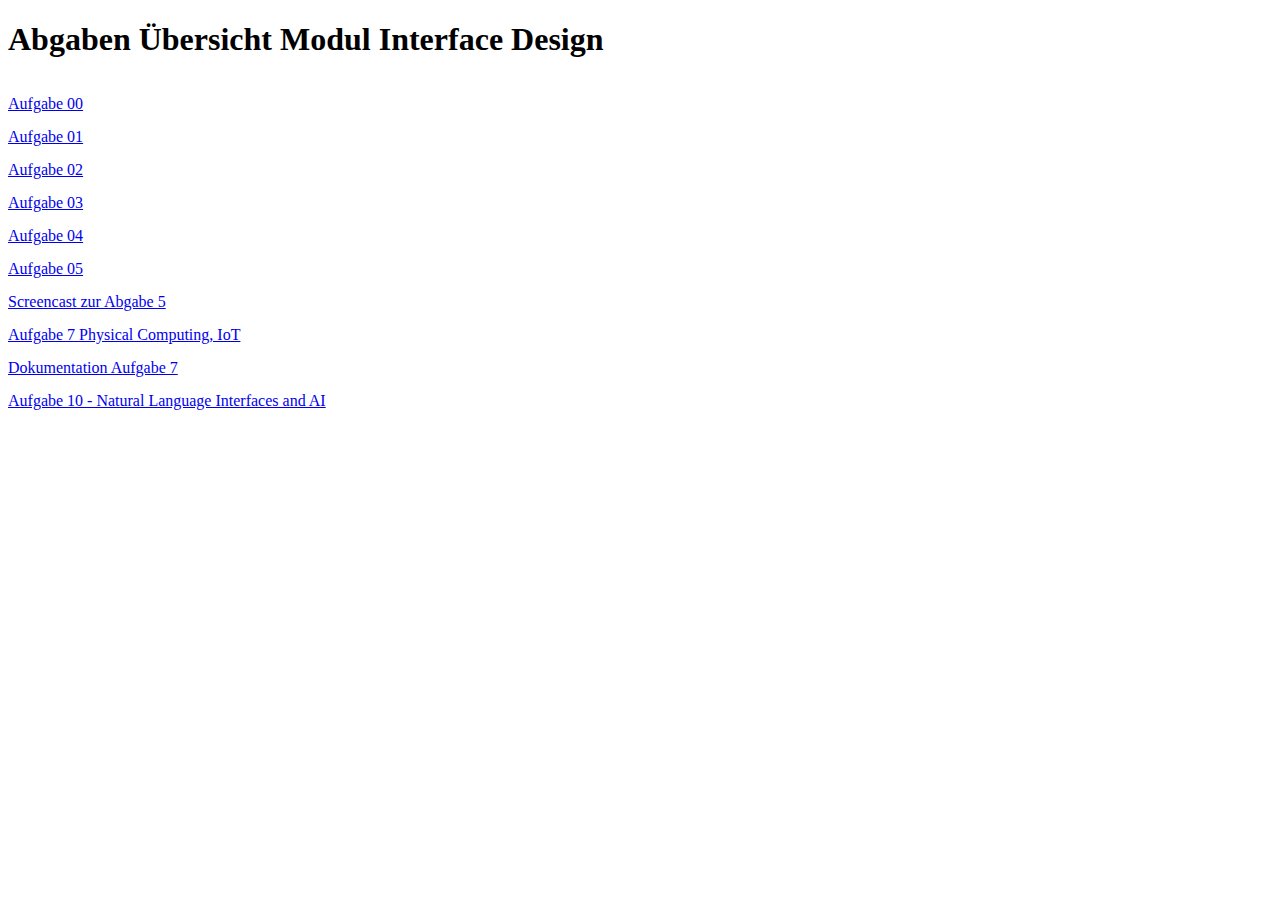
<file: index.html>
<!DOCTYPE html>
<html>
<head>
  <title>Abgabe 1</title>
</head>
<body>
    <h1> Abgaben Übersicht Modul Interface Design</h1>
    <div class="submit">
        <a href="abgaben/abgabe00.html">Aufgabe 00</a>
        <a href="abgaben/abgabe01.html">Aufgabe 01</a>
        <a href="abgaben/abgabe02.html">Aufgabe 02</a>
        <a href="abgaben/abgabe03.html">Aufgabe 03</a>
        <a href="https://viewer.diagrams.net/?highlight=0000ff&edit=_blank&layers=1&nav=1&title=Drawi.drawio#R7Vzbcts2EP2WPPCxGt4vj7JsJ57WTqaaxk5fOhAJkRhRpAuClpWvL0CAV1CRLIuSojTjyRALEASxu%2BfsLmgrxmT5%2BhGD5%2Bg%2BDWCs6GrwqhjXiq5rpq4r7EcN1lzieCYXhBgFYlAtmKLvUAhVIc1RALPWQJKmMUHPbaGfJgn0SUsGME5X7WHzNG4%2F9RmEUBJMfRDL0kcUkIhLXd2p5Z8gCqPyyZrt8Z4lKAeLN8kiEKSrhsi4UYwJTlPCr5avExizzSv3hd93u6G3WhiGCdnlhsmfcPH3v9n9A8iM1cM%2FObKC6W9ilhcQ5%2BKFP%2BYEJlR0n%2BKwuPg0%2Fv3ug3gFsi73Bad5EkA2taYYV6sIETh9Bj7rXVFLoLKILGPRPUdxPEnjFBf3GoEF3cCk8ozgdAEbPa4%2BM2yb9oQYBIi%2BWKPPcwLVcWifWDLEBL5u3Aut2mFqmjBdQoLXdIi4wVCFUoRVWqK5qlWslXqLGuq1hQwIqwqrmeuNpxdi79%2BgB13Sg7TjMAnGzKBpy49BliG%2FvcnwFZEneq2OLNH61ui5Zm%2Bulo21aPCHwEDygc5G0oWkOfbhNkuSN7yxo1bPhpYyDGNA0Et7GX27LJ7wJUV0gbU%2B7bY%2BNbejKL58cVfTSbZN1NU4AdQtiDRRofTqtfe3A2O7P94D%2BiZ0ognbXbosXV2AhHUgP2IIp0wM5WqCGeZyCckTxbiV7SmOKYjC7d7b44sQ2LPCTzuePXd96Pt9nj1zLdNSh%2FHeSknb3LdrFQdzX0tS2yOM%2FQhS2dcUxzDLE668CMxgpaoIUt32qeZN4PojqHw78B5APVbXh5xTo6t9OHTVGthaI20%2Fuu6jGTocr5%2FK2Vij8STWrB9VtAZAcoFBHOm2Gf2pEN%2FU20amq3sivulumWhgxHfeb5uSN6vFv9PHBNaOluSeNHbw2gZgantakt0xSePIsYMrWdJtIxYo6OeaZUk4IyCsRKo70rSRrrLFU3rK2AsFOU%2BVKGcFXQ4zxlTgjkzrN29ksHumBEOwREkIkhUdL5juYoINy%2BxoVe9hM7vHPDXVHtnOQIzmDYkauyPAVs%2FW1P7NPY5rdz3SNA7k2qZ3XNcuIamh72n%2BDDHPAgKQLOCIXlRB53gW0kCTufcyz7L%2B3ABmbGQBEWOT3taUPqZ8njn1HMSwYgmooDeNqGNV9WeMVa2OYvtSCbPHQp2hYlVNLsm837UrQNwnINgHkg8YRJS2vx1r9HMKIyrLei%2FW2N14ZGiskWtRtyIUSNrQwtEky4rWDDGc%2BZ4v6f%2BaNWJmrIJZCEPIR2cQieChN2Aoesb5POQJssGR7S4hEM8ZmtDYBWYolAaalxRqsEDMaluRa0l4RBPqkdUTb5jWUJAkV6UeU8YOiIeHnFzoXtaaSTJCJ6aqlVinMiF2Y7LRHC6uKGK0vdrpK4q4PfDUjTQOp1VzyBhyH6Kpax91ueNbs2%2F42kcJftvJxjgnsnH2DWzNTnZjd0ukQ5ONXDn9xaOdXatvmn1OBugdqmgiTTS0Acq14euNRMb4ri6QFOx1e%2FPH3RNrsLjnMw4SmkdtjHJYjjZN%2BaIEZzZYsXhgyC5finoLC5tYECQOfC7qCMfS2nGOp8p0WH0D0I5yBuNDuRJ7zRJrhR%2BBc11wta0gDmDXAhKaImd%2BBHKYvPO4%2FPyCl06WrKmeJ0cvx02T5Wrn%2F9FLCWbbycM5JXnYRtecuk69c%2FjSmcnVvOOyx6B12MoK33DmeEBrOqsIV9%2B3nFKdPp%2FofE%2BX63k1ncwQIYxI%2FAj6BdMsIUr4V1e3fymsoDtbAsSeMfZ9SiHk0ojl3L4UKP13aFoxW7wyUn%2Fs1KzxBWJE35GFl4d29E1KOpGn70sGWlkMLCc68vmrLhdUPoE4TpX2N1tF7iAOWk0WN8Kcef4DDR8xDS8JTxPui6KZzdpVxsHPehrnORlqZAuXlSB06hJ637lMn1FqXXg%2FHDQMUaoY4sxVP2llQCtLaJu%2BgtjdnTtHc8cmbrkycCXoOuanpMsie0%2FyRg4%2Fy9g5CeZeObpstjZ7cvYjs%2FUlfzx1WjfusrJ0CrmzG2vtiawjF%2Fh0OUW77vpqhpKAV%2B142D2FCwzpuhAgnHWf7h4%2BMo6%2BeZxygSj6XAzdGla%2Fkk5Ht2Vmf5m%2B7e3I5cZZheZW9zByXxA49jGTISfhnxdgrYhvp5RmiXfWR%2FKc3m9EMv6SLvux4hdgffvkvytlyDn6eFbg%2BCIGhbJSP%2FrAFIRgrbsqv2LZ1VeIC%2FBnKgNMl6%2FrUfHDWeCKrhPO57xRCqsJKvHFwr%2FTp%2BMjw7%2F8zcnlwL%2BxayrHTf1c4N%2Fdu0zfyeadI38%2Ba8iVGXG0N1EO8guu5w7afcerRwbtQasnP%2Bl5Xclk23HAPCcc8A6FA%2B7BcIA269%2Bk58Prv0dg3PwH">Aufgabe 04</a>
        <a target="_blank" href="abgaben/abgabe05.html">Aufgabe 05 </a>
        <a target="_blank" href="abgaben/abgabescreencast.html">Screencast zur Abgabe 5</a>
        
        <a target="_blank" href="abgaben/Virtuelle_Gespr%C3%A4chssession.m4v"> Aufgabe 7 Physical Computing, IoT </a>
        <a target="_blank" href="abgaben/Dokumentation_Aufgabe7.pdf">Dokumentation Aufgabe 7</a>
        <a target="_blank" href="https://app.draftxr.com/vr/P0cl2H">Aufgabe 10 - Natural Language Interfaces and AI </a>
       
    </div>

    <style> 
        .submit {
            display:flex;
            flex-direction: column;
        }
        
        .submit a {
            margin-top:15px;
        }
    </style>
</body>
</html>
</file>
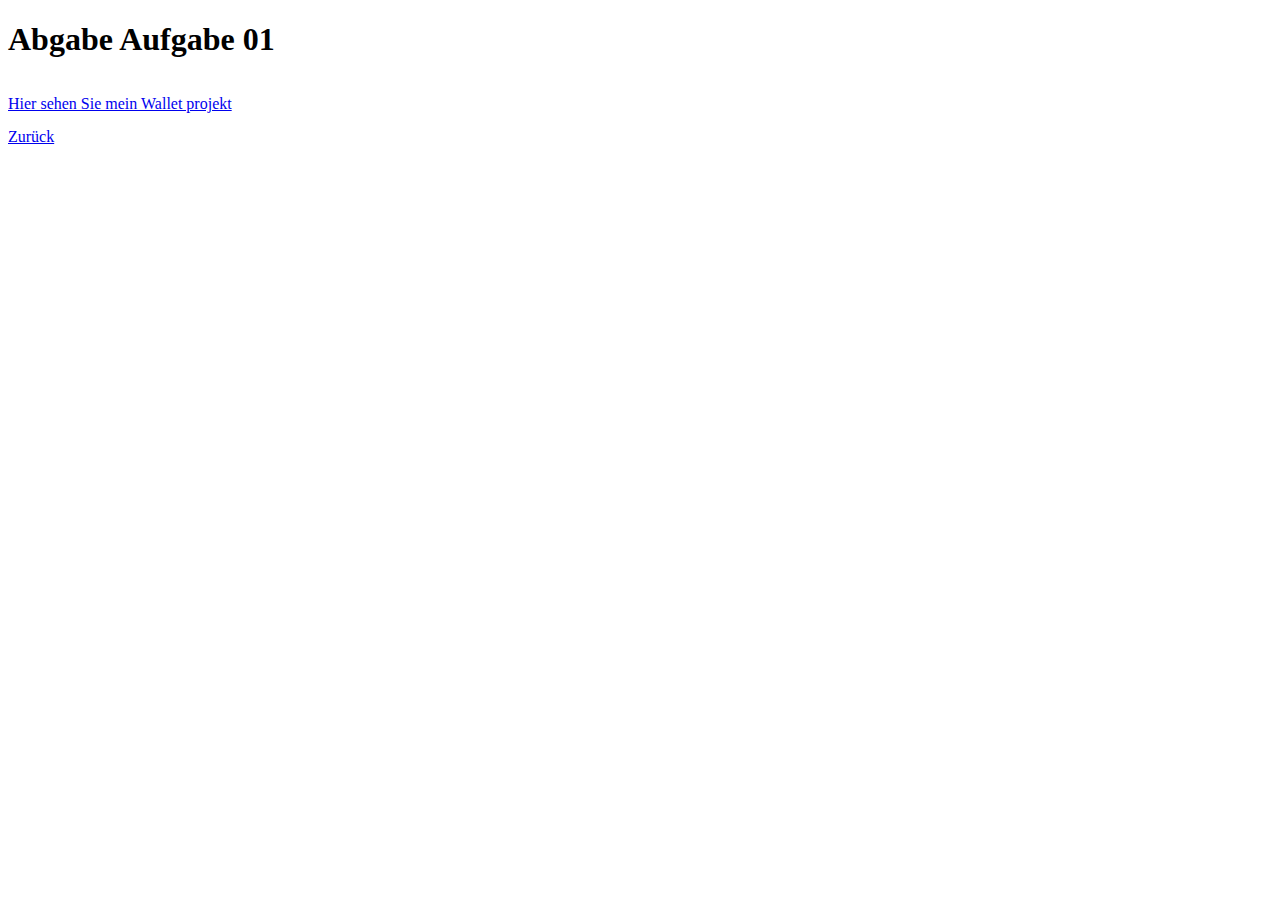
<file: abgaben/abgabe01.html>
<!DOCTYPE html>
<html>
<head>
  <title>Abgabe 1</title>
</head>
<body>
    <h1> Abgabe Aufgabe 01</h1>
    <div class="submit">
        <a href="the-wallet-project.pdf">Hier sehen Sie mein Wallet projekt</a>
    <a href="../index.html">Zurück</a>
    </div>

    
    <style> 
        .submit {
            display:flex;
            flex-direction: column;
        }
        
        .submit a {
            margin-top:15px;
        }
    </style>


</body>
</html>
</file>
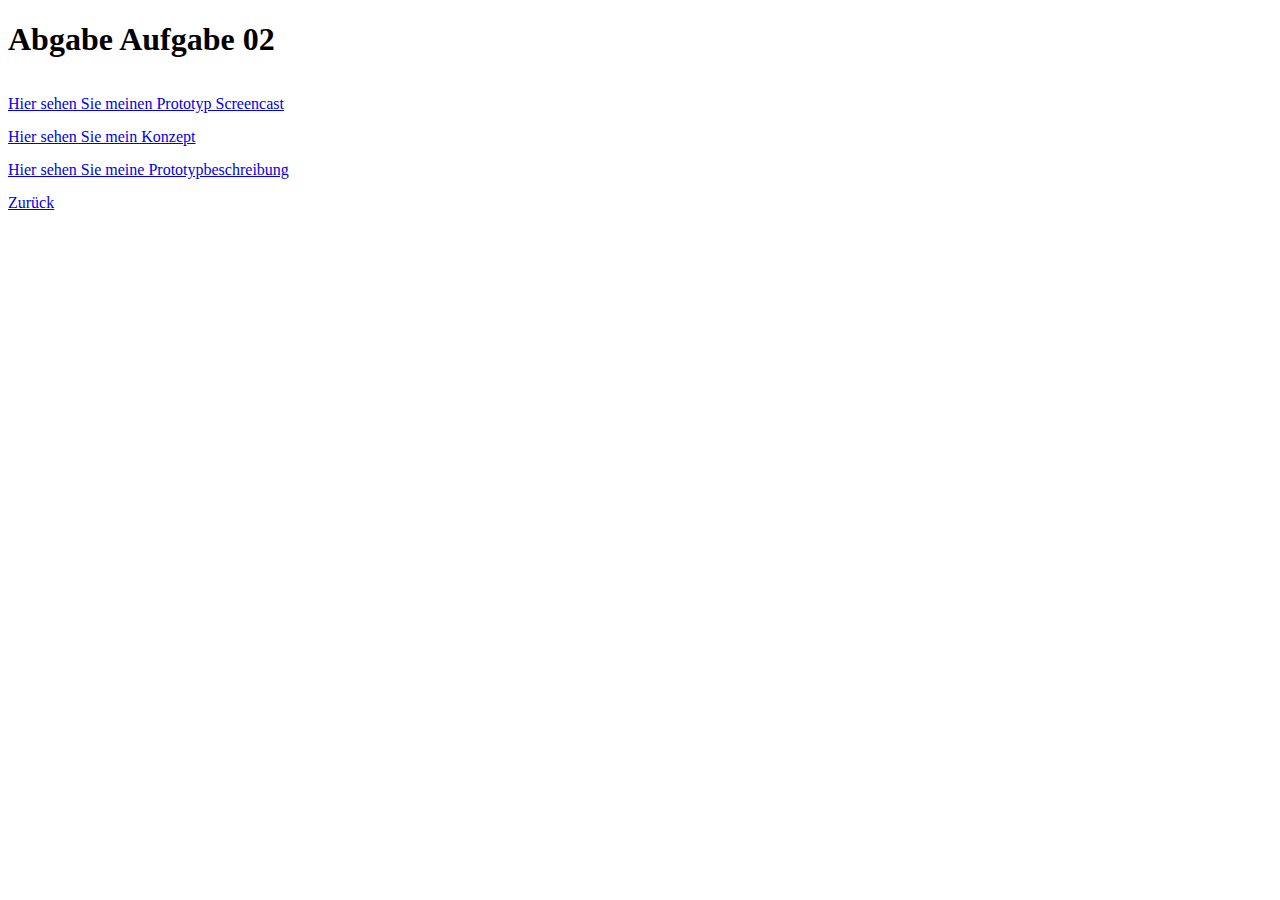
<file: abgaben/abgabe02.html>
<!DOCTYPE html>
<html>
<head>
  <title>Abgabe 2</title>
</head>
<body>
    <h1> Abgabe Aufgabe 02</h1>
    <div class="submit">
        <a href="Draftium.mp4">Hier sehen Sie meinen Prototyp Screencast</a>
        <a href="Startseite%20HFU%20Intranet.pdf">Hier sehen Sie mein Konzept</a>
        <a href="Beschreibung.pdf">Hier sehen Sie meine Prototypbeschreibung</a>
    <a href="../index.html">Zurück</a>
    </div>

    
    <style> 
        .submit {
            display:flex;
            flex-direction: column;
        }
        
        .submit a {
            margin-top:15px;
        }
    </style>


</body>
</html>
</file>
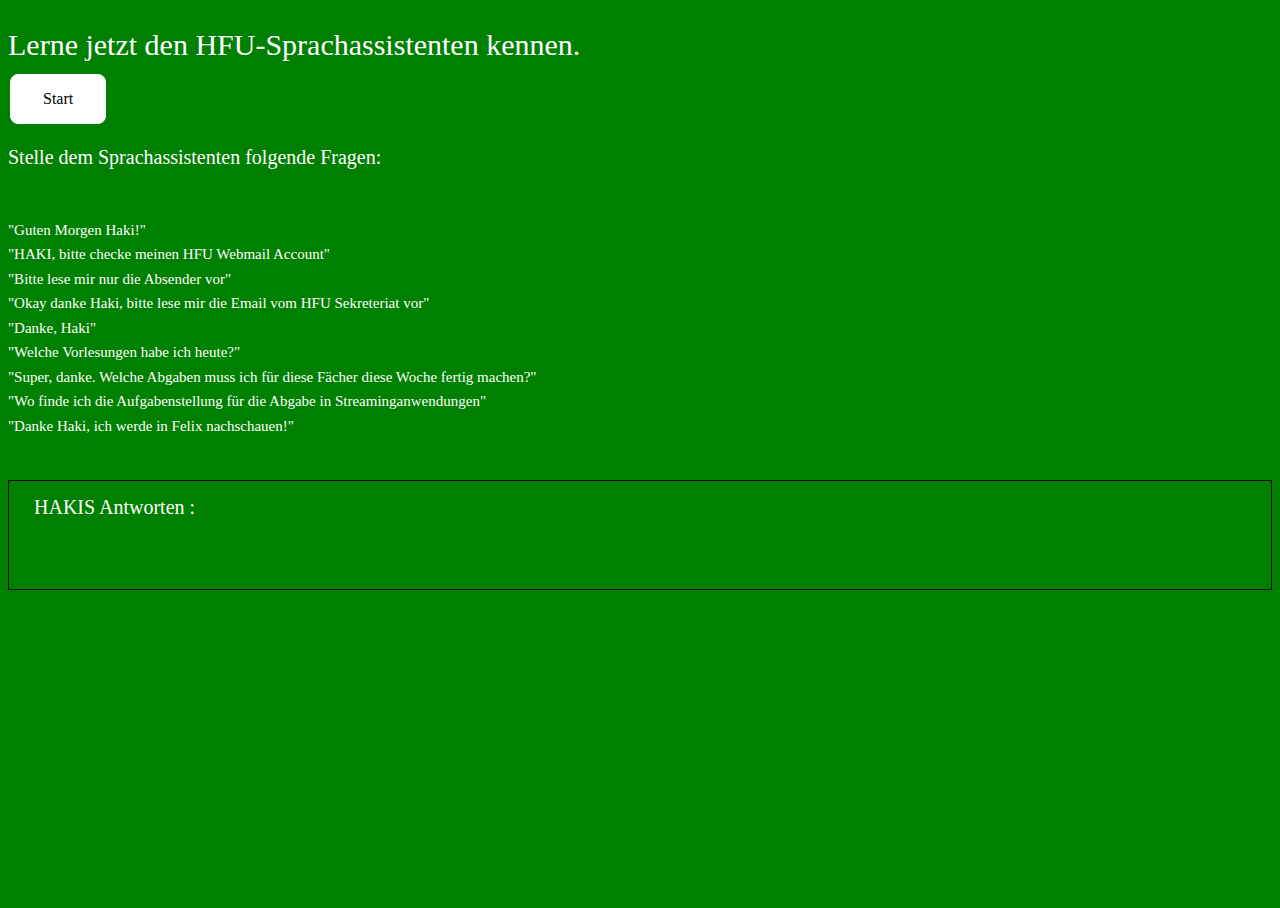
<file: abgaben/abgabe05.html>
<!DOCTYPE html>
<html lang="en">
<head>
    <meta charset="UTF-8">
    <meta name="viewport" content="width=device-width, initial-scale=1.0">
    <link rel="stylesheet" href="artyom.css">
    <meta http-equiv="X-UA-Compatible" content="ie=edge">
    <title>Dein eigener Sprachassistent</title>
  
</head>
<body>
<section class="vui">
    <div class="vui--headline">
        <h1>Lerne jetzt den HFU-Sprachassistenten kennen.</h1>
        <button class="vui-go" type="button" name="button">Start</button>
    </div>
    <div class="vui--content">
        <h2> Stelle dem Sprachassistenten folgende Fragen:</h2>
        <h3> "Guten Morgen Haki!"</h3>
        <h3> "HAKI, bitte checke meinen HFU Webmail Account"</h3>
        <h3> "Bitte lese mir nur die Absender vor"</h3>
        <h3> "Okay danke Haki, bitte lese mir die Email vom HFU Sekreteriat vor"</h3>
        <h3> "Danke, Haki"</h3>
        <h3> "Welche Vorlesungen habe ich heute?"</h3>
        <h3> "Super, danke. Welche Abgaben muss ich für diese Fächer diese Woche fertig machen?"</h3>
        <h3> "Wo finde ich die Aufgabenstellung für die Abgabe in Streaminganwendungen"</h3>
        <h3>"Danke Haki, ich werde in Felix nachschauen!"</h3>

        <div class="result">
            <h2>HAKIS Antworten : </h2>
            <div id="in"> </div>
        </div>

    </div>
</section>
    
    <script src="./js/libs/artyom.window.min.js"></script>
    <script src="./js/bot.js"></script>
</body>
</html>
</file>
<file: abgaben/artyom.css>
body, html {
    background-color:green;
    height: 100%;
}

.vui {
    display:flex;
    flex-direction: column;
    max-width:1400px;
    margin:0 auto;
}

h1{
    font-family: Verdana;
    color: white;
    font-weight: 300;
    font-size: 30px;

}

button {
    border: 1px solid;
    border-radius: 8px;
    border-color: white;
    background-color: white;
    padding: 15px 32px;
    text-align: center;
    text-decoration: none;
    display: inline-block;
    font-size: 16px;
    margin: 4px 2px;
    cursor: pointer;
    margin-top: -0.5em;
    margin-bottom: 2em;
    font-family: Verdana;
}

button:hover {
    background-color: rgb(51, 51, 51);
    color: white;
}


h2 {
    font-family: Verdana;
    margin-top: -0.5em;
    margin-bottom: 3em;
    color: white;
    font-weight: 200;
    font-size: 20px;
}

h3 {
    font-family: Verdana;
    margin-top: -0.5em;
    color: white;
    font-weight: 200;
    font-size: 15px;

}

#in {
    font-family: Verdana;
    font-size: 15px;
    color: white;
    margin-bottom: 2em;
    margin-top: -1em;
}

#out {
    font-family: Verdana;
    font-size: 12px;
    color: white;
    margin-bottom: 2em;
}

.result {
    margin:45px 0;
    border:1px solid black;
    padding:25px;
}
</file>
